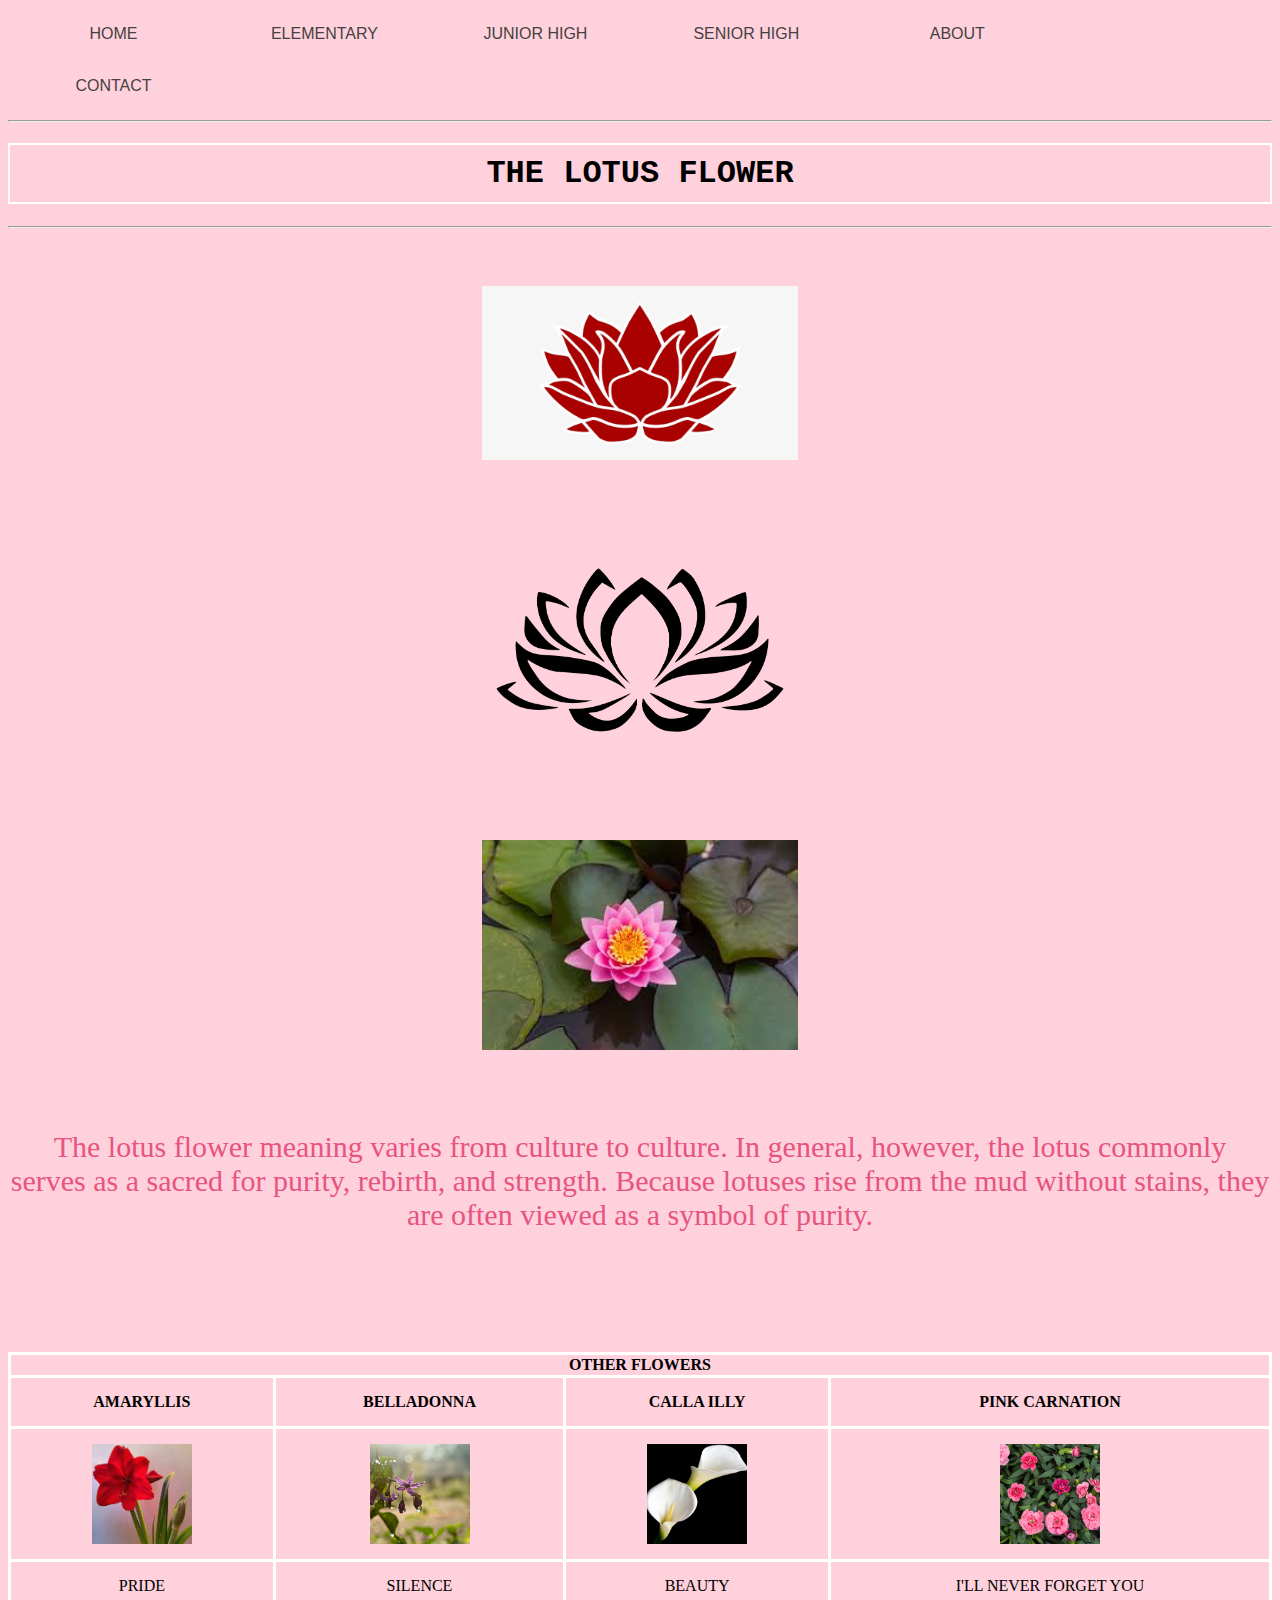
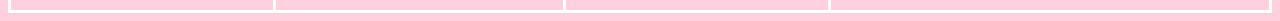
<file: index.html>
<!DOCTYPE html>
<html>
<head>
	<title>Prelim Exam</title>
	<link rel="stylesheet" type="text/css" href="stylesheet1.css">
	<meta charset="utf-8">
	<link rel="icon" type="logo/icon" href="favicon.ico">

</head>
<body id="bgindex" background="bg.png">

<nav id="navindex">
	<a href="PRELIM.html" class="navindex">HOME</a>
	<a href="ELEMENTARY.html" class="navindex">ELEMENTARY</a>
	<a href="JUNIORHIGH.html" class="navindex">JUNIOR HIGH</a>
	<a href="SENIORHIGH.html" class="navindex">SENIOR HIGH</a>
	<a href="ABOUT.html" class="navindex"> ABOUT </a>
	<a href="CONTACT.html" class="navindex"> CONTACT </a>
</nav>

<hr>
<h1 id="lotustitle">THE LOTUS FLOWER</h1>
<hr>

<!-- LEFT PICTURE -->

<a href="https://www.nicepng.com/png/detail/7-71442_crimson-lotus-crimson-lotus-symbol.png" target="blank">
<img src="LOTUSfirstpic.png" alt="Lotus Flower colored" class="IMG"> 
</a>

<!-- CENTER PICTURE -->
<a href=" https://spaces-cdn.clipsafari.com/cnhul66rcm4tiea3ng9oeiseuh0b" target="blank">
<img src="LOTUSsecondpic.png" alt="Lotus Flower Clipart" class="IMG">
</a>

<!-- RIGHT PICTURE -->
<a href="https://www.thespruce.com/thmb/jJm2D1H1HOh7oTC7ydF8RW3Wv2M=/941x0/filters:no_upscale():max_bytes(150000):strip_icc():format(webp)/sora-sagano-z81fCikflf0-unsplash-16a8618ce17149f78b6ecff657b234d6.jpg" target="blank">
<img src="LOTUSthirdpic.jfif" alt="Lotus Flower" class="IMG">
</a>



<p id="lotus"> The lotus flower meaning varies from culture to culture. In general, however, the lotus commonly <br>
	serves as a sacred for purity, rebirth, and strength. Because lotuses rise from the mud without stains, they are often viewed as a symbol of purity.
</p>

<br>
<br>
<br>
<br>
<br>

<table id="elem">
	<tr class="elemtr">
		<th class="elemth" colspan="4"> OTHER FLOWERS </th>

	</tr>
	<tr class="elemtr">
		<th class="th"> AMARYLLIS </th>

		<th class="th"> BELLADONNA </th>

		<th class="th"> CALLA ILLY </th>

		<th class="th"> PINK CARNATION</th>
	</tr>
	<tr class="tr">
		<td class="td"> <a href="https://extension.umn.edu/sites/extension.umn.edu/files/red-pearl-400.jpg" target="_blank"> <img src="amaryllis.jfif" class="TB"> 
		</td>  </a>
		<td class="td"> <a href="https://www.dinafem.org/uploads/belladonna.jpg" target="_blank"> <img src="belladonna.jpg" class="TB"> 
		</td> </a>
		<td class="td"> <a href="https://www.gardeningknowhow.com/wp-content/uploads/2021/07/white-calla-lilies.jpg" target="_blank"><img src="callailly.jpg" class="TB"> 
		</td> </a>
		<td class="td"> <a href="https://www.thespruce.com/thmb/hnc6qTf54wPq9NGz9lKHl_jssKA=/3545x2659/smart/filters:no_upscale()/carnation-plant-profile-5111942-hero-b5d409d314e44585abc05834ab8d489a.jpg" target="_blank"> <img src="pinkcarnation.jpg" class="TB"> </td> </a>
	</tr>
	<tr class="tr">
		<td class="td"> PRIDE </td>

		<td class="td"> SILENCE </td>

		<td class="td"> BEAUTY </td>

		<td class="td"> I'LL NEVER FORGET YOU</td>

	</tr>
</table>
</body>
</html>
</file>
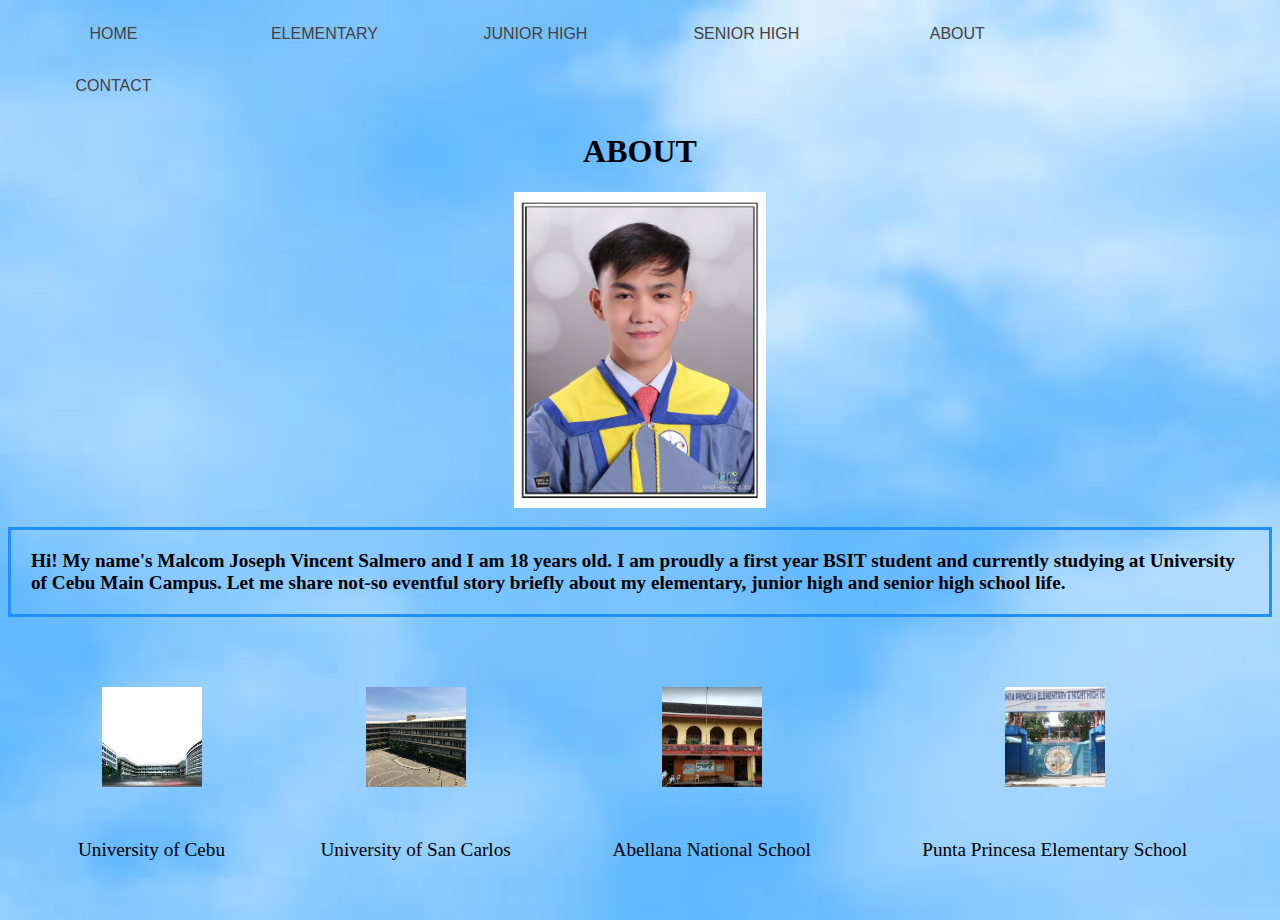
<file: about.html>
<!DOCTYPE html>
<html>
<head>

	<meta charset="utf-8">

	<title> SALMERO| SHS  </title>

	<link rel="stylesheet" type="text/css" href="stylesheet1.css">
	<link rel="icon" type="logo/icon" href="images/favicon.ico">

	


</head>

<body id="bg" background="sky.jpg" > 
<nav id="navelem">
	<a href="PRELIM.html" class="nav1">HOME</a>
	<a href="ELEMENTARY.html" class="nav1">ELEMENTARY</a>
	<a href="JUNIORHIGH.html" class="nav1">JUNIOR HIGH</a>
	<a href="SENIORHIGH.html" class="nav1">SENIOR HIGH</a>
	<a href="ABOUT.html" class="nav1"> ABOUT </a>
	<a href="CONTACT.html" class="nav1"> CONTACT </a>
</nav>


<h1 class="contactabout"> ABOUT </h1>

 

<img src="1-8r.jpg" alt="My Picture" id="mypic">

		<p id="p2">

			<b id="p23">	

				Hi! My name's Malcom Joseph Vincent Salmero and I am 18 years old. I am proudly a first year BSIT student and currently studying at University of Cebu Main Campus. Let me share not-so eventful story briefly about my elementary, junior high and senior high school life.

			</b>
		</p>


			<table>
				<tr>
					<th> 
						<a href="https://www.facebook.com/UniversityOfCebuWebmasters" target="_blank"> 
							<img src="uc.jpg" alt="University of Cebu" class="links"> 
						</a> 
					</th>

					<th>
						<a href="https://www.facebook.com/uscbedsouthcampus" target="_blank">
							<img src="usc.jpg" alt="University of San Carlos" class="links"> 
						</a> 
					</th>

					<th>
						<a href="https://www.facebook.com/OfficialmembersANS" target="_blank">
							<img src="abellana.jpg" alt="Abellana National School" class="links"> 
						</a> 
					</th>

					<th> 
						<a href="https://www.philippinesplace.com/listing/punta-princesa-elementary-school-cebu-city-cebu/" target="_blank"> 
							<img src="punta.jpg" alt="Punta Princesa Elementary School" class="links">
						</a>
					</th>
				</tr>
				<tr>
					<td> University of Cebu </td>
					<td> University of San Carlos</td>
					<td> Abellana National School</td>
					<td> Punta Princesa Elementary School</td>
				</tr>	
			</table>

		

			</body>

			</html>
</file>
<file: stylesheet1.css>
#lotustitle {
	text-align: center;
	font-family: 'Courier New', monospace;
	border: 2px solid white;
	padding: 10px;


}

#lotus{
	text-align: center;
	color: #E75480;
	font-size: 30px;

}

/* ALL IMAGES OF LOTUS */
.IMG
{
    float: center;
    width:  25%;
    height: 25%;
    object-fit: cover;
    padding: 50px;

}

#elem {
	width: 100%;
	border-collapse: collapse;
}

.td {font-size: 100%;
	text-align: center;
}


#elem, .th, .td{
	border: solid white;

}

.TB {
    float: center;
    width:  100px;
    height: 100px;
    object-fit: cover;

}

.th, .td {

	padding: 15px;
}

#bg {
    height: 100%;
    background-position: center;
    background-repeat: no-repeat;
    background-size: cover;

}

/* INDEX */

#navindex {

        display: flex;
        flex-wrap: wrap;
      }

.navindex {
        text-decoration: none;
        display: block;
        padding: 17px;
        text-align: center;
        color: #464141;
        margin: 0;
        font-family: sans-serif;
        width:14%;
      }

.navindex:hover 
    {
        background-color: #AA336A;
        color: #000000;
      }
      

/* ELEMENTARY */

#navelem {

        display: flex;
        flex-wrap: wrap;
      }


.nav1{
        text-decoration: none;
        display: block;
        padding: 17px;
        text-align: center;
        color: #464141;
        margin: 0;
        font-family: sans-serif;
        width:14%;
      }

.nav1:hover 
    {
        background-color: #87CEEB;
        color: #000000;
      }

#title {
font-family: 'Copperplate';"
}

sup {
  color: #FFD700;
}

.bold {
  color: #0000FF;font-size: 150%;
}

#p1 {
  font-family: 'Courier New', monospace;
  font-size: 170%; 
  color: #000000;}

.borderblue {
  color: #0000FF;
}

.borderyellow { 
  color: #FFD700;
}

h3 {
  font-family: 'Courier New', monospace;
  font-size: 200%;
  text-align: center;
}

#pelem{
  font-family: 'Copperplate',monospace; 
  font-size: 150%;
  border: 5px solid deepskyblue;
  padding: 20px;
}

h1 {
  font-family: 'Copperplate';
}

#end {
  color: #FFD700;
}

.end { 
  color:#0000FF ; 
  font-size: 150%;

}

h5 {
  font-family: 'Courier New', monospace;
  border: 2px solid dodgerblue;
  padding: 10px;
}

.sampol {
  background-color: #87CEEB;
}

img {
  display: block;
  width: 50%;
  margin-left: auto;
  margin-right: auto;
}

#mypic {
  margin-left: auto;
  margin-right: auto;
  width: 20%;
  height: 20%;
}

.links {
    float: center;
    width:  100px;
    height: 100px;
    object-fit: cover;
}

table {
  border-spacing: 50px;
  width: 100%;
}

td {font-size: 120%;
  text-align: center;

}

#p2 { 
    font-size: 120%;
    color: black;
    border: 3px solid dodgerblue;
    padding: 20px;


}

.contactabout
{
    text-align: center;
}

.PICS
{
    float: center;
    width:  25%;
    height: 25%;
    object-fit: cover;
}

#p23
{
    color: #000000:;
}
.CENTER 
{
    border: 3px solid;
    padding: 10px;
}
</file>
